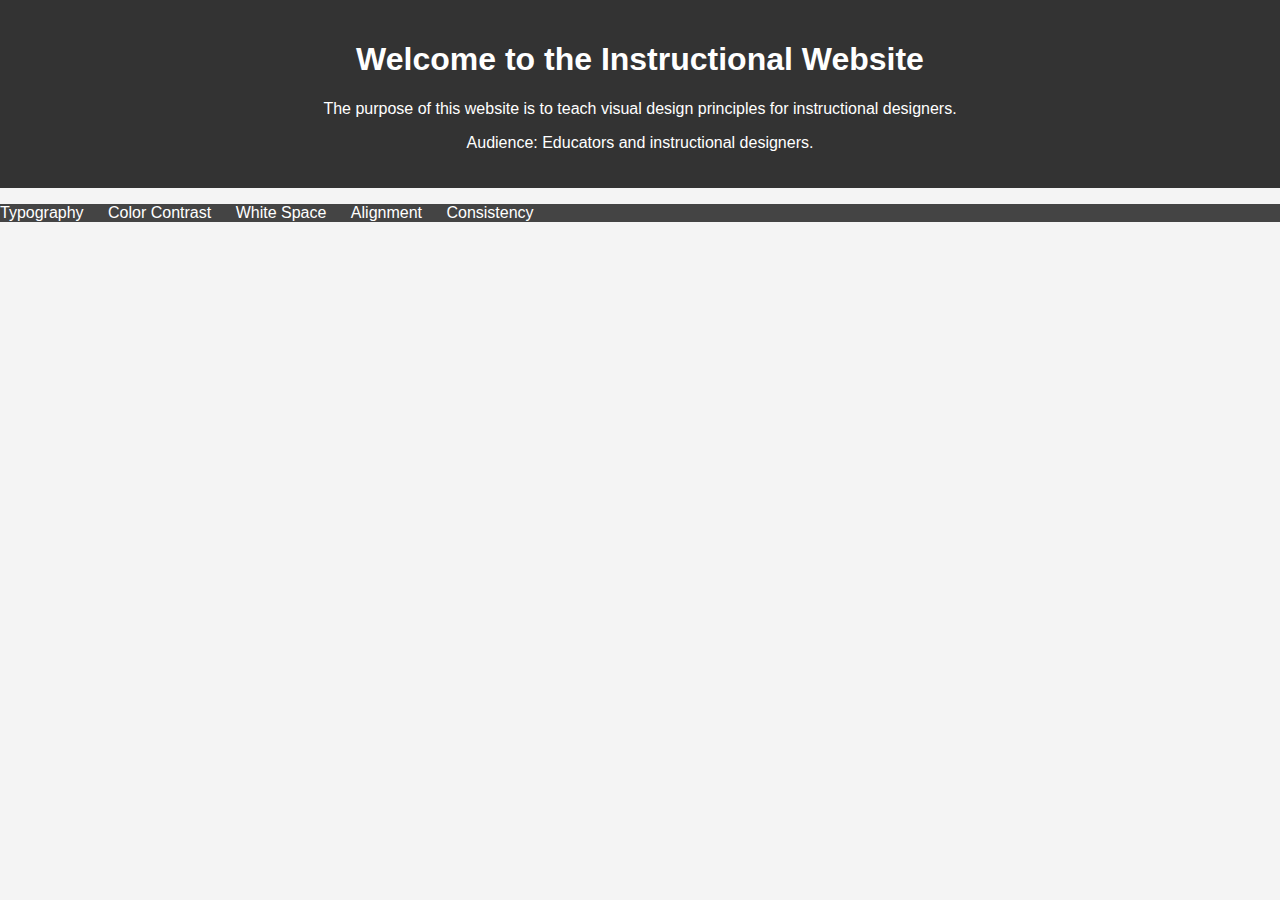
<file: index.html>
<!DOCTYPE html>
<html lang="en">
<head>
    <meta charset="UTF-8">
    <meta name="viewport" content="width=device-width, initial-scale=1.0">
    <title>Instructional Website</title>
    <link rel="stylesheet" href="styles.css">
</head>
<body>
    <header>
        <h1>Welcome to the Instructional Website</h1>
        <p>The purpose of this website is to teach visual design principles for instructional designers.</p>
        <p>Audience: Educators and instructional designers.</p>
    </header>
    <nav>
        <ul>
            <li><a href="content1.html">Typography</a></li>
            <li><a href="content2.html">Color Contrast</a></li>
            <li><a href="content3.html">White Space</a></li>
            <li><a href="content4.html">Alignment</a></li>
            <li><a href="content5.html">Consistency</a></li>
        </ul>
    </nav>
</body>
</html>
</file>
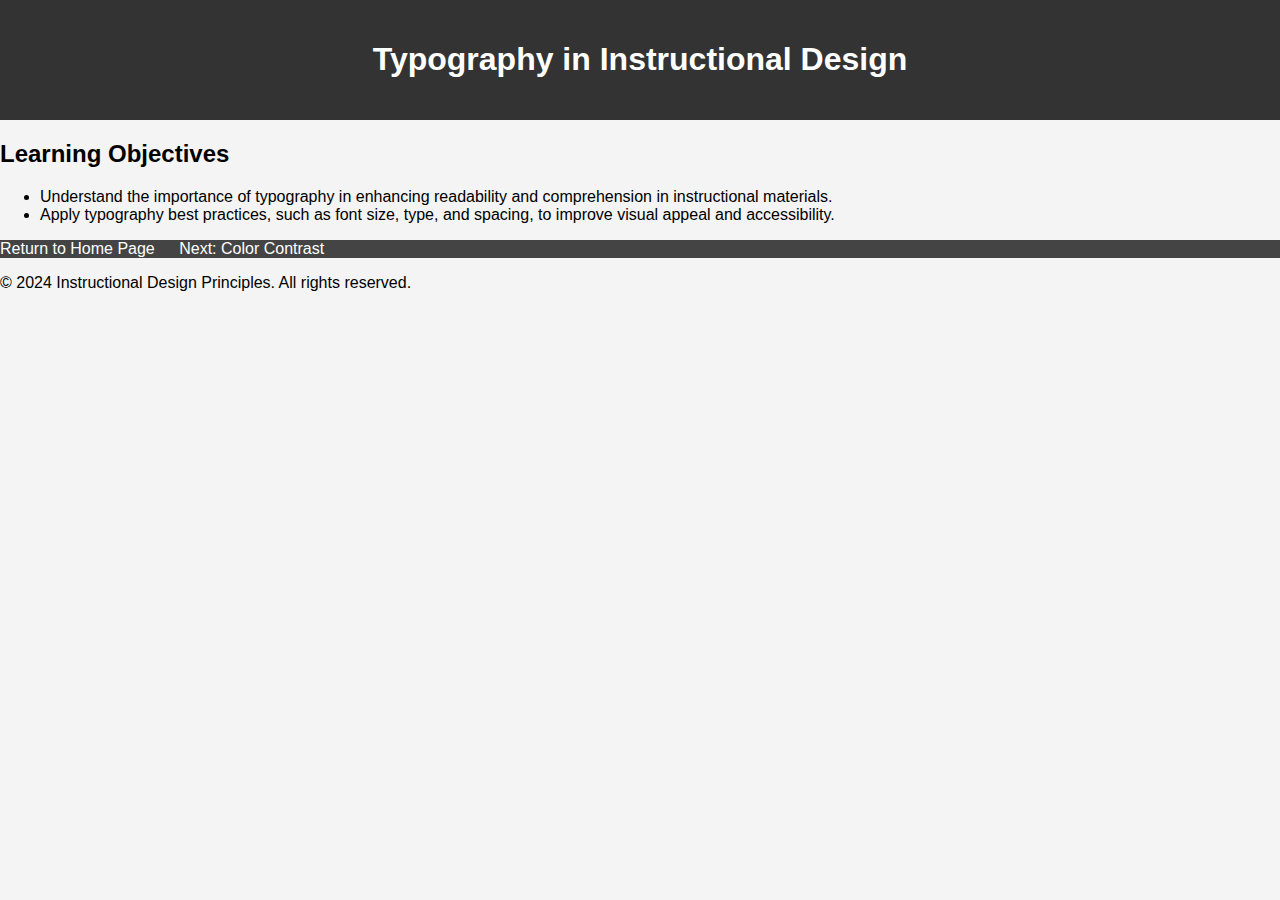
<file: content1.html>
<!DOCTYPE html>
<html lang="en">
<head>
    <meta charset="UTF-8">
    <meta name="viewport" content="width=device-width, initial-scale=1.0">
    <title>Typography</title>
    <link rel="stylesheet" href="styles.css"> <!-- Link to CSS file -->
</head>
<body>
    <header>
        <h1>Typography in Instructional Design</h1>
    </header>

    <section>
        <h2>Learning Objectives</h2>
        <ul>
            <li>Understand the importance of typography in enhancing readability and comprehension in instructional materials.</li>
            <li>Apply typography best practices, such as font size, type, and spacing, to improve visual appeal and accessibility.</li>
        </ul>
    </section>

    <nav>
        <ul>
            <li><a href="index.html">Return to Home Page</a></li>
            <li><a href="content2.html">Next: Color Contrast</a></li>
        </ul>
    </nav>

    <footer>
        <p>&copy; 2024 Instructional Design Principles. All rights reserved.</p>
    </footer>
</body>
</html>
</file>
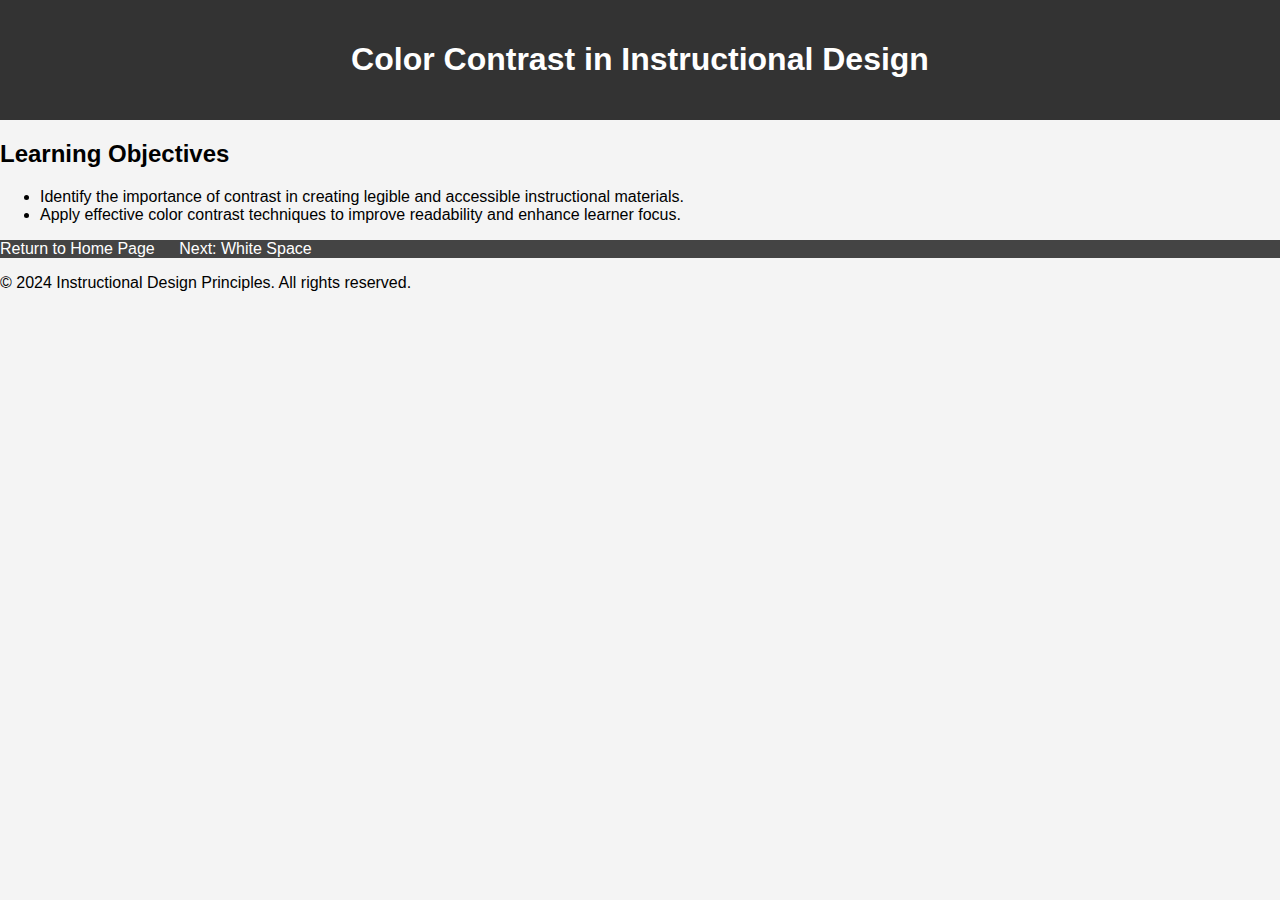
<file: content2.html>
<!DOCTYPE html>
<html lang="en">
<head>
    <meta charset="UTF-8">
    <meta name="viewport" content="width=device-width, initial-scale=1.0">
    <title>Color Contrast</title>
    <link rel="stylesheet" href="styles.css">
</head>
<body>
    <header>
        <h1>Color Contrast in Instructional Design</h1>
    </header>

    <section>
        <h2>Learning Objectives</h2>
        <ul>
            <li>Identify the importance of contrast in creating legible and accessible instructional materials.</li>
            <li>Apply effective color contrast techniques to improve readability and enhance learner focus.</li>
        </ul>
    </section>

    <nav>
        <ul>
            <li><a href="index.html">Return to Home Page</a></li>
            <li><a href="content3.html">Next: White Space</a></li>
        </ul>
    </nav>

    <footer>
        <p>&copy; 2024 Instructional Design Principles. All rights reserved.</p>
    </footer>
</body>
</html>
</file>
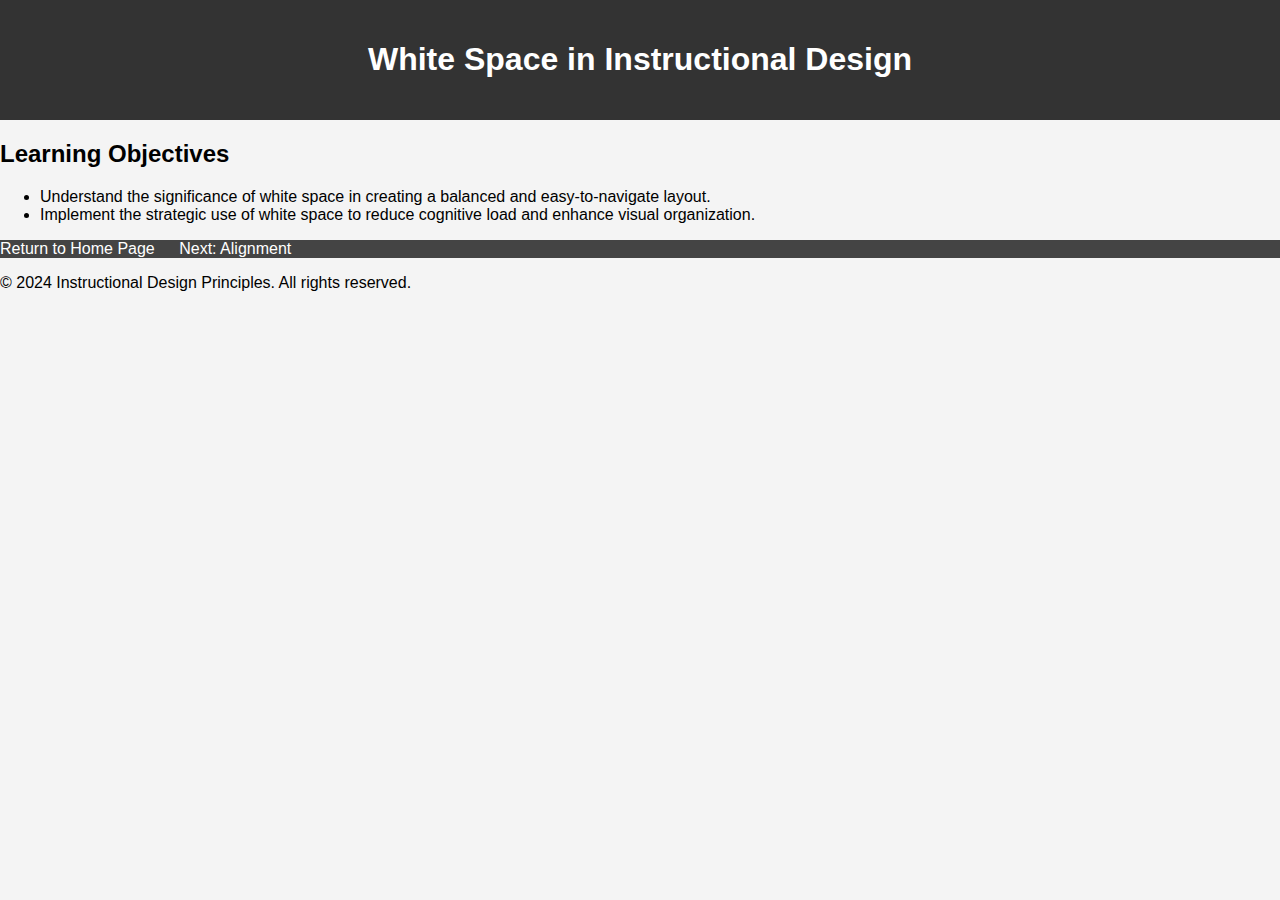
<file: content3.html>
<!DOCTYPE html>
<html lang="en">
<head>
    <meta charset="UTF-8">
    <meta name="viewport" content="width=device-width, initial-scale=1.0">
    <title>White Space</title>
    <link rel="stylesheet" href="styles.css">
</head>
<body>
    <header>
        <h1>White Space in Instructional Design</h1>
    </header>

    <section>
        <h2>Learning Objectives</h2>
        <ul>
            <li>Understand the significance of white space in creating a balanced and easy-to-navigate layout.</li>
            <li>Implement the strategic use of white space to reduce cognitive load and enhance visual organization.</li>
        </ul>
    </section>

    <nav>
        <ul>
            <li><a href="index.html">Return to Home Page</a></li>
            <li><a href="content4.html">Next: Alignment</a></li>
        </ul>
    </nav>

    <footer>
        <p>&copy; 2024 Instructional Design Principles. All rights reserved.</p>
    </footer>
</body>
</html>
</file>
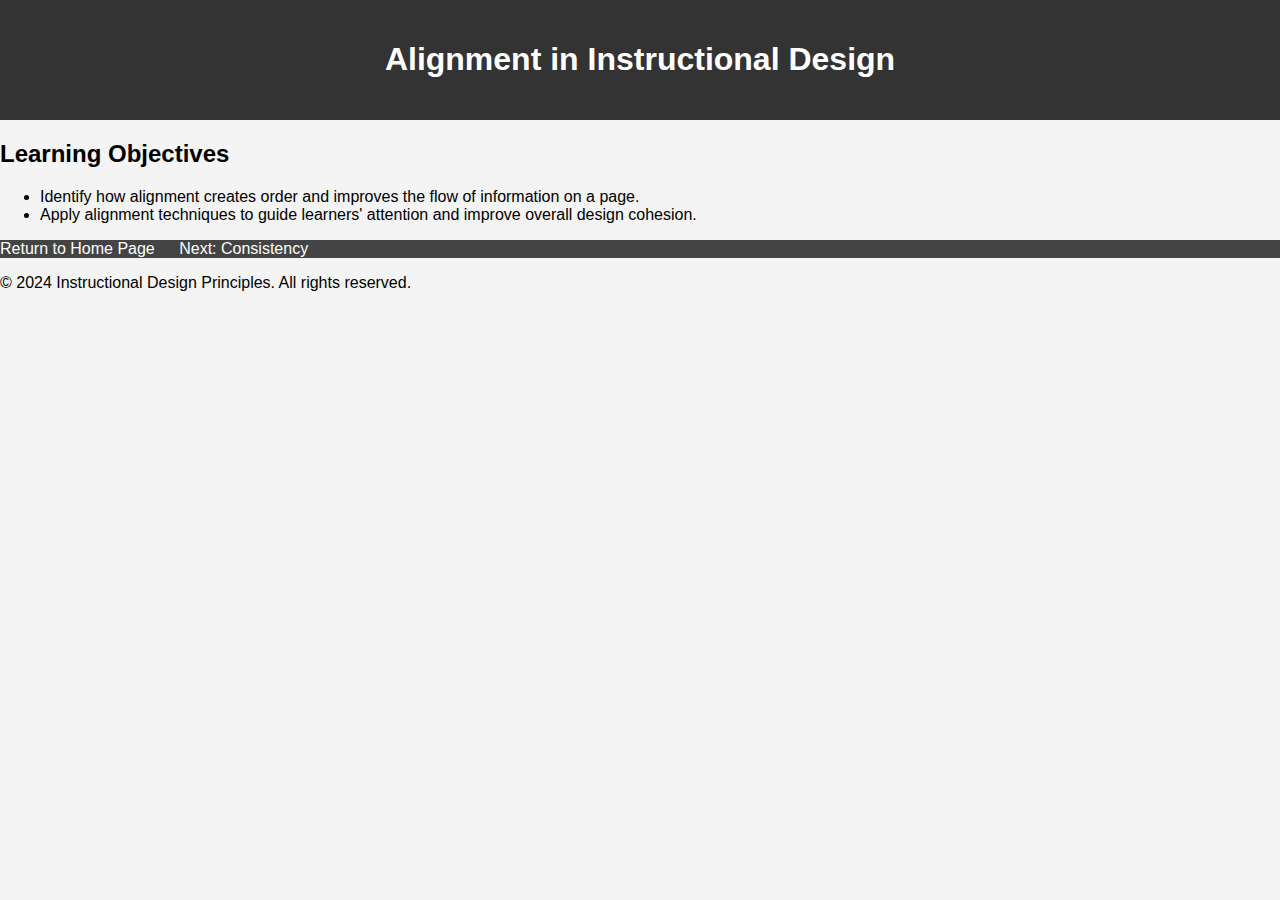
<file: content4.html>
<!DOCTYPE html>
<html lang="en">
<head>
    <meta charset="UTF-8">
    <meta name="viewport" content="width=device-width, initial-scale=1.0">
    <title>Alignment</title>
    <link rel="stylesheet" href="styles.css">
</head>
<body>
    <header>
        <h1>Alignment in Instructional Design</h1>
    </header>

    <section>
        <h2>Learning Objectives</h2>
        <ul>
            <li>Identify how alignment creates order and improves the flow of information on a page.</li>
            <li>Apply alignment techniques to guide learners' attention and improve overall design cohesion.</li>
        </ul>
    </section>

    <nav>
        <ul>
            <li><a href="index.html">Return to Home Page</a></li>
            <li><a href="content5.html">Next: Consistency</a></li>
        </ul>
    </nav>

    <footer>
        <p>&copy; 2024 Instructional Design Principles. All rights reserved.</p>
    </footer>
</body>
</html>
</file>
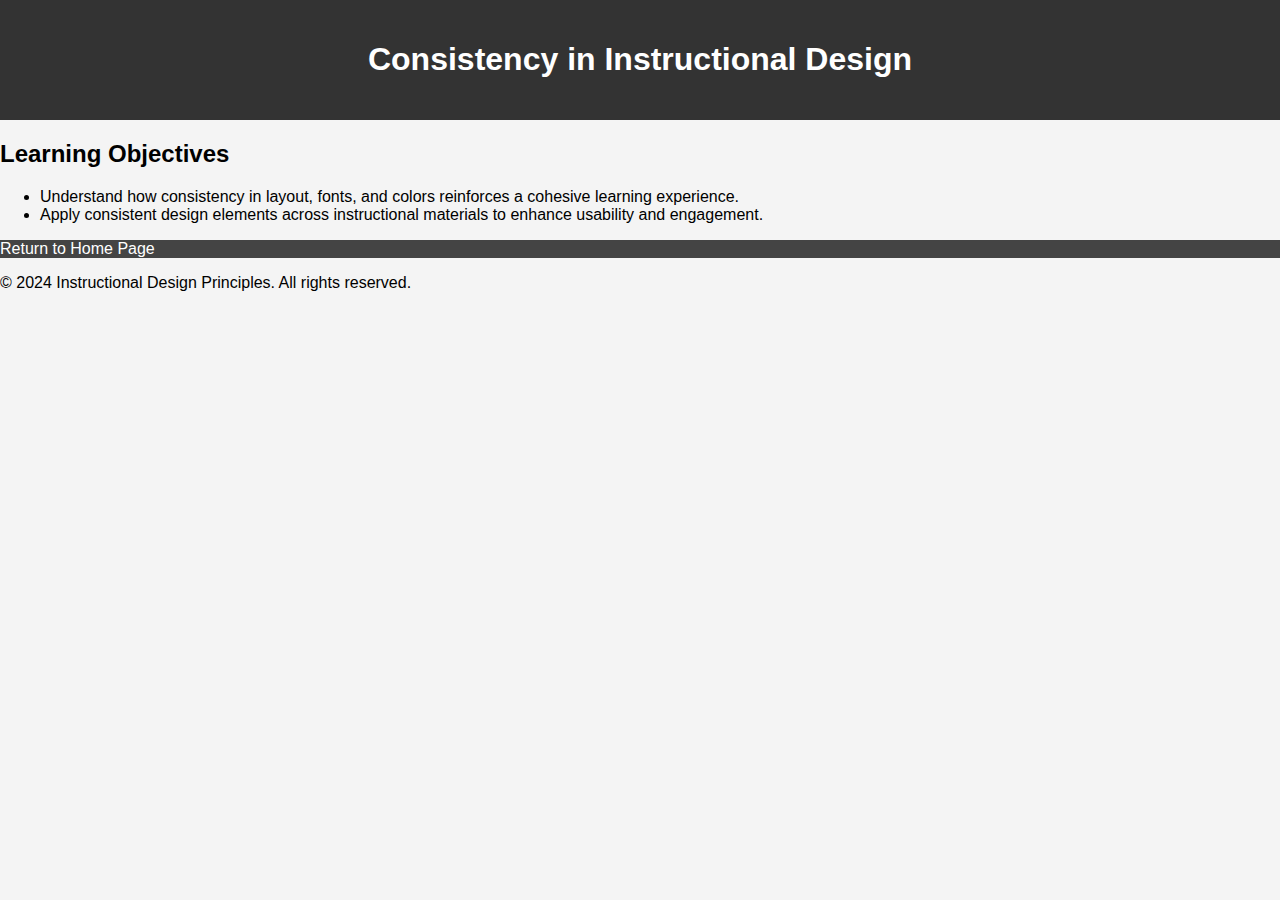
<file: content5.html>
<!DOCTYPE html>
<html lang="en">
<head>
    <meta charset="UTF-8">
    <meta name="viewport" content="width=device-width, initial-scale=1.0">
    <title>Consistency</title>
    <link rel="stylesheet" href="styles.css">
</head>
<body>
    <header>
        <h1>Consistency in Instructional Design</h1>
    </header>

    <section>
        <h2>Learning Objectives</h2>
        <ul>
            <li>Understand how consistency in layout, fonts, and colors reinforces a cohesive learning experience.</li>
            <li>Apply consistent design elements across instructional materials to enhance usability and engagement.</li>
        </ul>
    </section>

    <nav>
        <ul>
            <li><a href="index.html">Return to Home Page</a></li>
        </ul>
    </nav>

    <footer>
        <p>&copy; 2024 Instructional Design Principles. All rights reserved.</p>
    </footer>
</body>
</html>
</file>
<file: styles.css>
body {
    font-family: Arial, sans-serif;
    margin: 0;
    padding: 0;
    background-color: #f4f4f4;
}

header {
    background-color: #333;
    color: #fff;
    padding: 20px;
    text-align: center;
}

nav ul {
    list-style: none;
    padding: 0;
    background-color: #444;
}

nav ul li {
    display: inline;
    margin-right: 20px;
}

nav ul li a {
    color: #fff;
    text-decoration: none;
}
</file>
